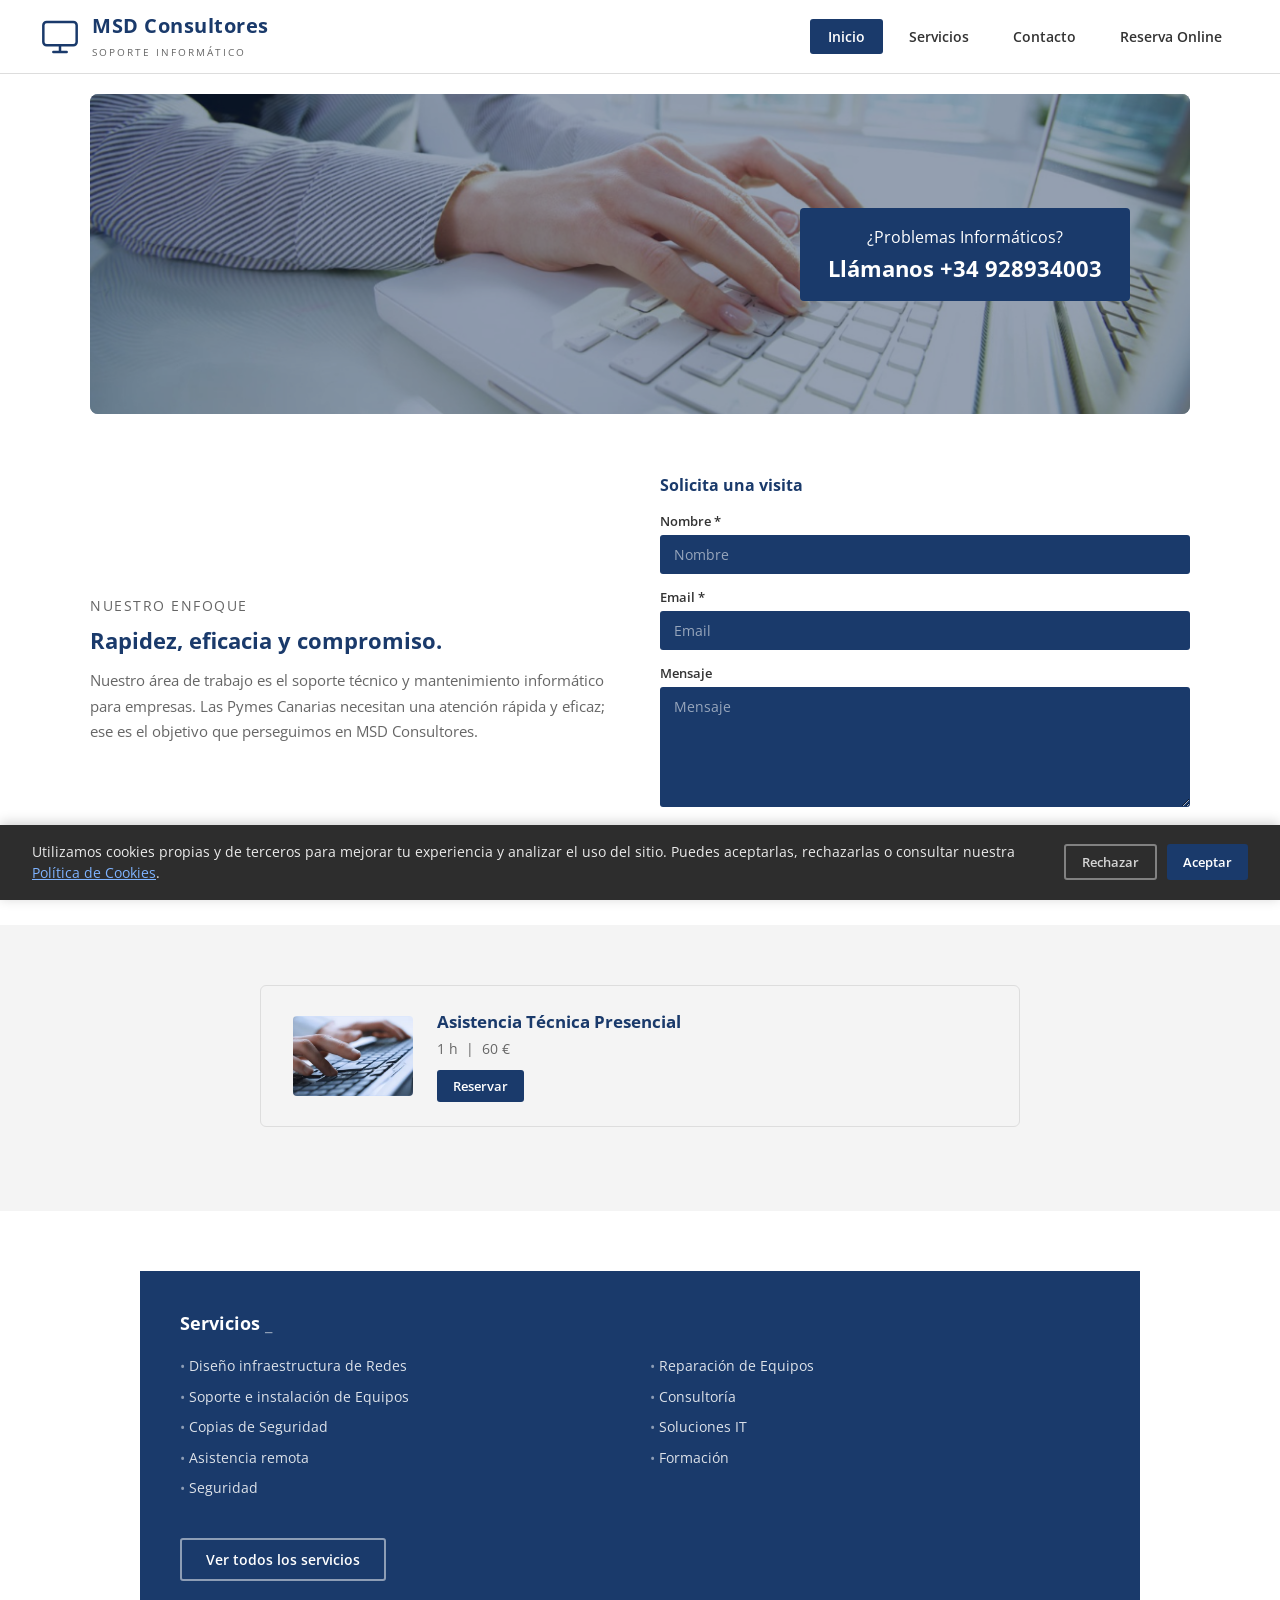
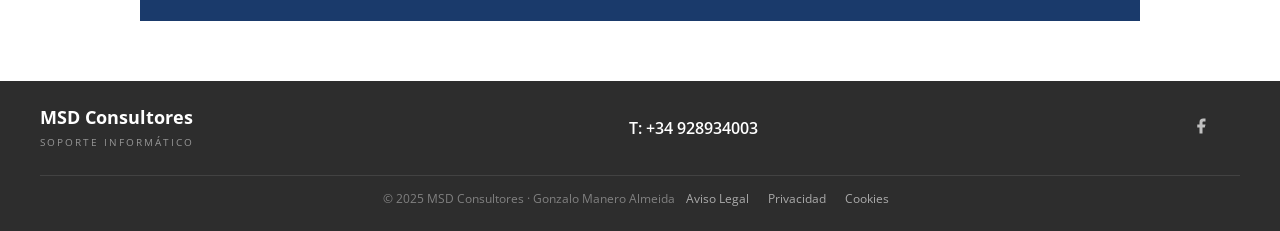
<file: index.html>
<!DOCTYPE html>
<html lang="es">
<head>
  <meta charset="UTF-8" />
  <meta name="viewport" content="width=device-width, initial-scale=1.0" />
  <title>MSD Consultores | Mantenimiento Informático | Las Palmas</title>
  <meta name="description" content="Soporte técnico y mantenimiento informático para empresas en Las Palmas de Gran Canaria. Rapidez, eficacia y compromiso. Llámanos +34 928934003." />
  <meta name="keywords" content="mantenimiento informático Las Palmas, soporte técnico empresas, informática Gran Canaria, MSD Consultores" />
  <meta name="robots" content="index, follow" />
  <link rel="canonical" href="https://www.msdconsultores.com/" />
  <!-- Open Graph -->
  <meta property="og:title" content="MSD Consultores | Mantenimiento Informático | Las Palmas" />
  <meta property="og:description" content="Soporte técnico y mantenimiento informático para empresas en Las Palmas de Gran Canaria." />
  <meta property="og:url" content="https://www.msdconsultores.com/" />
  <meta property="og:type" content="website" />
  <!-- Fonts -->
  <link rel="preconnect" href="https://fonts.googleapis.com" />
  <link rel="preconnect" href="https://fonts.gstatic.com" crossorigin />
  <link href="https://fonts.googleapis.com/css2?family=Open+Sans:wght@400;600;700&display=swap" rel="stylesheet" />
  <link rel="stylesheet" href="css/style.css" />
  <!-- Schema.org -->
  <script type="application/ld+json">
  {
    "@context": "https://schema.org",
    "@type": "LocalBusiness",
    "name": "MSD Consultores",
    "description": "Soporte técnico y mantenimiento informático para empresas en Las Palmas de Gran Canaria.",
    "url": "https://www.msdconsultores.com",
    "telephone": "+34928934003",
    "email": "sat@msdconsultores.com",
    "address": {
      "@type": "PostalAddress",
      "streetAddress": "Virgen del Pilar 37, Local 17",
      "addressLocality": "Las Palmas de Gran Canaria",
      "postalCode": "35012",
      "addressCountry": "ES"
    },
    "geo": {
      "@type": "GeoCoordinates",
      "latitude": "28.1235",
      "longitude": "-15.4366"
    },
    "openingHours": "Mo-Fr 09:00-18:00",
    "sameAs": [
      "https://www.facebook.com/msdconsultores",
      "https://twitter.com/msdconsultores"
    ]
  }
  </script>
</head>
<body>

  <!-- NAVBAR -->
  <nav class="navbar" role="navigation" aria-label="Navegación principal">
    <a href="index.html" class="navbar-brand" aria-label="MSD Consultores inicio">
      <svg xmlns="http://www.w3.org/2000/svg" viewBox="0 0 24 24" fill="none" stroke="currentColor" stroke-width="1.5" stroke-linecap="round" stroke-linejoin="round" aria-hidden="true">
        <rect x="2" y="3" width="20" height="14" rx="2"/><path d="M8 21h8M12 17v4"/>
      </svg>
      <div class="brand-text">
        <h1>MSD Consultores</h1>
        <span>Soporte Informático</span>
      </div>
    </a>
    <button class="hamburger" aria-label="Abrir menú" aria-expanded="false">
      <span></span><span></span><span></span>
    </button>
    <div class="nav-links">
      <a href="index.html" class="active">Inicio</a>
      <a href="servicios.html">Servicios</a>
      <a href="contacto.html">Contacto</a>
      <a href="reserva.html">Reserva Online</a>
    </div>
  </nav>

  <!-- HERO -->
  <section class="hero" aria-label="Banner principal">
    <img src="images/Hero.png" alt="Soporte técnico informático" />
    <div class="hero-overlay">
      <div class="hero-badge">
        <p>¿Problemas Informáticos?</p>
        <a href="tel:+34928934003">Llámanos +34 928934003</a>
      </div>
    </div>
  </section>

  <!-- INTRO -->
  <section class="section" aria-labelledby="intro-title">
    <div class="intro-strip">
      <div>
        <p class="label">Nuestro enfoque</p>
        <h2 id="intro-title">Rapidez, eficacia y compromiso.</h2>
        <p>Nuestro área de trabajo es el soporte técnico y mantenimiento informático para empresas. Las Pymes Canarias necesitan una atención rápida y eficaz; ese es el objetivo que perseguimos en MSD Consultores.</p>
      </div>
      <!-- CONTACT FORM -->
      <div>
        <h3 style="font-size:1rem;color:var(--navy);font-weight:700;margin-bottom:16px;">Solicita una visita</h3>
        <form id="contact-form" action="https://formspree.io/f/REPLACE_WITH_YOUR_FORMSPREE_ID" method="POST">
          <div class="form-group">
            <label for="nombre">Nombre *</label>
            <input type="text" id="nombre" name="nombre" placeholder="Nombre" required />
          </div>
          <div class="form-group">
            <label for="email">Email *</label>
            <input type="email" id="email" name="email" placeholder="Email" required />
          </div>
          <div class="form-group">
            <label for="mensaje">Mensaje</label>
            <textarea id="mensaje" name="mensaje" placeholder="Mensaje" rows="4"></textarea>
          </div>
          <button type="submit" class="btn btn-primary">Enviar</button>
          <div id="form-success" class="form-success">¡Mensaje enviado! Nos pondremos en contacto contigo pronto.</div>
        </form>
      </div>
    </div>
  </section>

  <!-- ASISTENCIA TÉCNICA PRESENCIAL -->
  <section class="section section-gray" aria-label="Asistencia técnica presencial">
    <div class="booking-card">
      <img src="images/Asistencia presencial.png" alt="Asistencia técnica presencial" />
      <div class="booking-card-body">
        <h3>Asistencia Técnica Presencial</h3>
        <p class="meta">1 h &nbsp;|&nbsp; 60 €</p>
        <a href="reserva.html" class="btn btn-primary btn-sm">Reservar</a>
      </div>
    </div>
  </section>

  <!-- SERVICIOS -->
  <section class="section" aria-labelledby="servicios-title">
    <div class="services-list-section">
      <div class="services-list-box">
        <h3 id="servicios-title">Servicios</h3>
        <ul class="services-list">
          <li>Diseño infraestructura de Redes</li>
          <li>Reparación de Equipos</li>
          <li>Soporte e instalación de Equipos</li>
          <li>Consultoría</li>
          <li>Copias de Seguridad</li>
          <li>Soluciones IT</li>
          <li>Asistencia remota</li>
          <li>Formación</li>
          <li>Seguridad</li>
        </ul>
        <br />
        <a href="servicios.html" class="btn btn-outline" style="border-color:rgba(255,255,255,0.5);color:#fff;margin-top:16px;">Ver todos los servicios</a>
      </div>
    </div>
  </section>

  <!-- FOOTER -->
  <footer>
    <div class="footer-brand">
      <h2>MSD Consultores</h2>
      <span>Soporte Informático</span>
    </div>
    <div class="footer-phone">
      T: <a href="tel:+34928934003">+34 928934003</a>
    </div>
    <div class="footer-social" aria-label="Redes sociales">
      <a href="#" aria-label="Facebook">
        <svg xmlns="http://www.w3.org/2000/svg" width="18" height="18" viewBox="0 0 24 24" fill="currentColor"><path d="M18 2h-3a5 5 0 0 0-5 5v3H7v4h3v8h4v-8h3l1-4h-4V7a1 1 0 0 1 1-1h3z"/></svg>
      </a>
      <a href="#" aria-label="Twitter / X">
        <svg xmlns="http://www.w3.org/2000/svg" width="18" height="18" viewBox="0 0 24 24" fill="currentColor"><path d="M4 4l16 16M4 20L20 4"/><line x1="4" y1="4" x2="20" y2="20"/></svg>
      </a>
    </div>
    <div class="footer-legal">
      <span>© 2025 MSD Consultores · Gonzalo Manero Almeida</span>
      <a href="legal.html">Aviso Legal</a>
      <a href="legal.html#privacidad">Privacidad</a>
      <a href="legal.html#cookies">Cookies</a>
    </div>
  </footer>

  <!-- COOKIE BANNER -->
  <div id="cookie-banner" class="cookie-banner hidden">
    <p>Utilizamos cookies propias y de terceros para mejorar tu experiencia y analizar el uso del sitio. Puedes aceptarlas, rechazarlas o consultar nuestra <a href="legal.html#cookies">Política de Cookies</a>.</p>
    <div class="cookie-banner-actions">
      <button id="cookie-reject" class="btn btn-outline btn-sm" style="border-color:rgba(255,255,255,0.4);color:rgba(255,255,255,0.8);">Rechazar</button>
      <button id="cookie-accept" class="btn btn-primary btn-sm">Aceptar</button>
    </div>
  </div>
  <script src="js/main.js"></script>
</body>
</html>
</file>
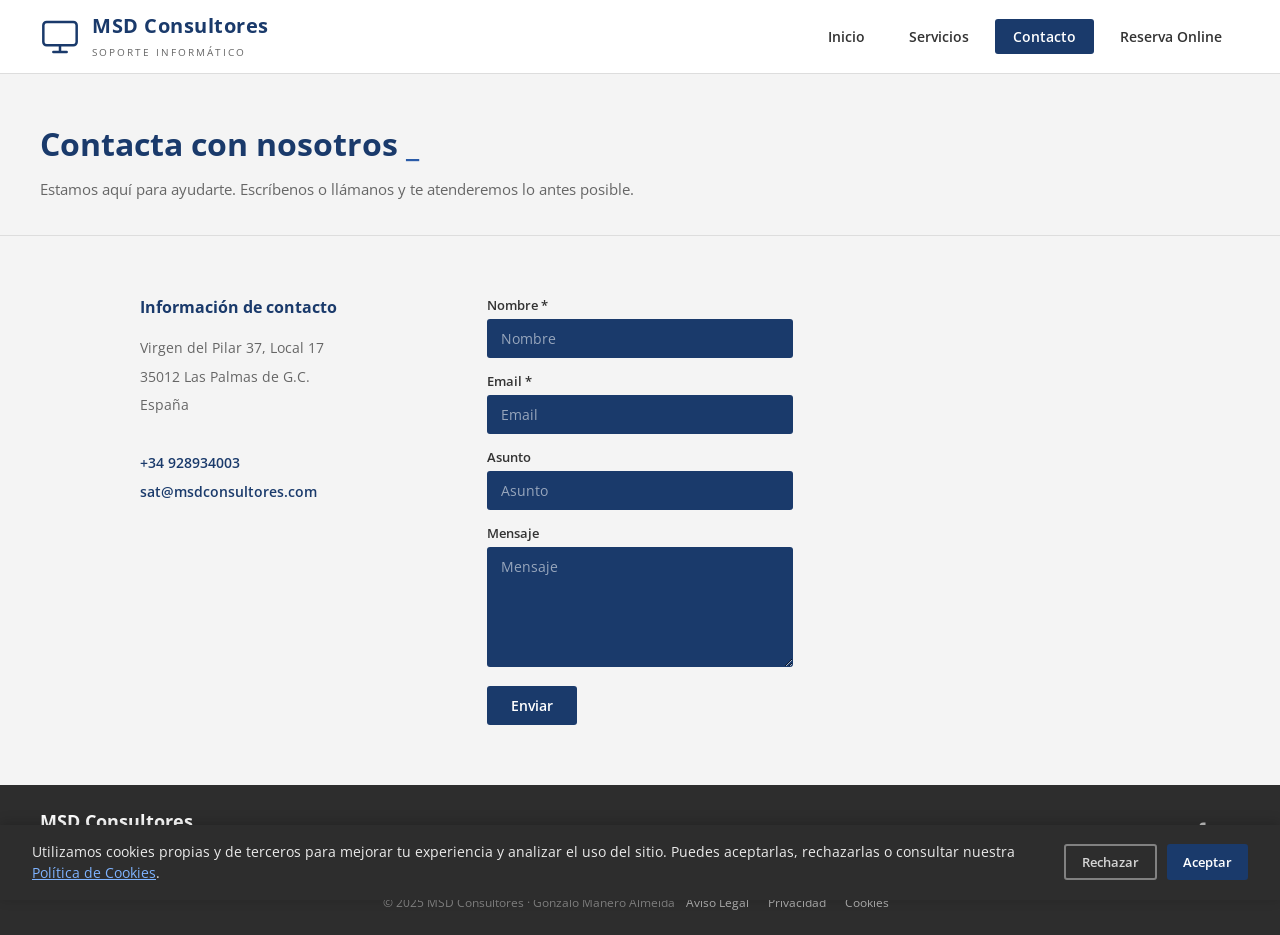
<file: contacto.html>
<!DOCTYPE html>
<html lang="es">
<head>
  <meta charset="UTF-8" />
  <meta name="viewport" content="width=device-width, initial-scale=1.0" />
  <title>Contacto | MSD Consultores — Las Palmas de Gran Canaria</title>
  <meta name="description" content="Contacta con MSD Consultores. Soporte técnico e informático para empresas en Las Palmas. Virgen del Pilar 37 Local 17, 35012 Las Palmas. Tel: +34 928934003." />
  <meta name="robots" content="index, follow" />
  <link rel="canonical" href="https://www.msdconsultores.com/contacto.html" />
  <link rel="preconnect" href="https://fonts.googleapis.com" />
  <link rel="preconnect" href="https://fonts.gstatic.com" crossorigin />
  <link href="https://fonts.googleapis.com/css2?family=Open+Sans:wght@400;600;700&display=swap" rel="stylesheet" />
  <link rel="stylesheet" href="css/style.css" />
</head>
<body>

  <!-- NAVBAR -->
  <nav class="navbar" role="navigation" aria-label="Navegación principal">
    <a href="index.html" class="navbar-brand" aria-label="MSD Consultores inicio">
      <svg xmlns="http://www.w3.org/2000/svg" viewBox="0 0 24 24" fill="none" stroke="currentColor" stroke-width="1.5" stroke-linecap="round" stroke-linejoin="round" aria-hidden="true">
        <rect x="2" y="3" width="20" height="14" rx="2"/><path d="M8 21h8M12 17v4"/>
      </svg>
      <div class="brand-text">
        <h1>MSD Consultores</h1>
        <span>Soporte Informático</span>
      </div>
    </a>
    <button class="hamburger" aria-label="Abrir menú">
      <span></span><span></span><span></span>
    </button>
    <div class="nav-links">
      <a href="index.html">Inicio</a>
      <a href="servicios.html">Servicios</a>
      <a href="contacto.html" class="active">Contacto</a>
      <a href="reserva.html">Reserva Online</a>
    </div>
  </nav>

  <!-- PAGE HEADER -->
  <header class="page-header">
    <h1>Contacta con nosotros</h1>
    <p>Estamos aquí para ayudarte. Escríbenos o llámanos y te atenderemos lo antes posible.</p>
  </header>

  <!-- CONTACT SECTION -->
  <section class="section section-gray" aria-label="Información de contacto y formulario">
    <div class="contact-grid">

      <!-- INFO -->
      <div class="contact-info">
        <h3>Información de contacto</h3>
        <p>
          Virgen del Pilar 37, Local 17<br />
          35012 Las Palmas de G.C.<br />
          España<br /><br />
          <a href="tel:+34928934003">+34 928934003</a><br />
          <a href="mailto:sat@msdconsultores.com">sat@msdconsultores.com</a>
        </p>
      </div>

      <!-- FORM -->
      <div>
        <form id="contact-form" action="https://formspree.io/f/REPLACE_WITH_YOUR_FORMSPREE_ID" method="POST">
          <div class="form-group">
            <label for="nombre">Nombre *</label>
            <input type="text" id="nombre" name="nombre" placeholder="Nombre" required />
          </div>
          <div class="form-group">
            <label for="email">Email *</label>
            <input type="email" id="email" name="email" placeholder="Email" required />
          </div>
          <div class="form-group">
            <label for="asunto">Asunto</label>
            <input type="text" id="asunto" name="asunto" placeholder="Asunto" />
          </div>
          <div class="form-group">
            <label for="mensaje">Mensaje</label>
            <textarea id="mensaje" name="mensaje" placeholder="Mensaje" rows="5"></textarea>
          </div>
          <button type="submit" class="btn btn-primary">Enviar</button>
          <div id="form-success" class="form-success">¡Mensaje enviado! Nos pondremos en contacto contigo pronto.</div>
        </form>
      </div>

      <!-- MAP -->
      <div>
        <iframe
          title="Ubicación MSD Consultores"
          src="https://www.google.com/maps/embed?pb=!1m18!1m12!1m3!1d1760.7!2d-15.4366!3d28.1235!2m3!1f0!2f0!3f0!3m2!1i1024!2i768!4f13.1!3m3!1m2!1s0x0%3A0x0!2zMjjCsDA3JzI0LjYiTiAxNcKwMjYnMTEuOCJX!5e0!3m2!1ses!2ses!4v1234567890"
          width="100%"
          height="200"
          style="border:0;border-radius:4px;"
          allowfullscreen=""
          loading="lazy"
          referrerpolicy="no-referrer-when-downgrade">
        </iframe>
      </div>

    </div>
  </section>

  <!-- FOOTER -->
  <footer>
    <div class="footer-brand">
      <h2>MSD Consultores</h2>
      <span>Soporte Informático</span>
    </div>
    <div class="footer-phone">
      T: <a href="tel:+34928934003">+34 928934003</a>
    </div>
    <div class="footer-social" aria-label="Redes sociales">
      <a href="#" aria-label="Facebook">
        <svg xmlns="http://www.w3.org/2000/svg" width="18" height="18" viewBox="0 0 24 24" fill="currentColor"><path d="M18 2h-3a5 5 0 0 0-5 5v3H7v4h3v8h4v-8h3l1-4h-4V7a1 1 0 0 1 1-1h3z"/></svg>
      </a>
      <a href="#" aria-label="Twitter / X">
        <svg xmlns="http://www.w3.org/2000/svg" width="18" height="18" viewBox="0 0 24 24" fill="currentColor"><path d="M4 4l16 16M4 20L20 4"/></svg>
      </a>
    </div>
    <div class="footer-legal">
      <span>© 2025 MSD Consultores · Gonzalo Manero Almeida</span>
      <a href="legal.html">Aviso Legal</a>
      <a href="legal.html#privacidad">Privacidad</a>
      <a href="legal.html#cookies">Cookies</a>
    </div>
  </footer>

  <!-- COOKIE BANNER -->
  <div id="cookie-banner" class="cookie-banner hidden">
    <p>Utilizamos cookies propias y de terceros para mejorar tu experiencia y analizar el uso del sitio. Puedes aceptarlas, rechazarlas o consultar nuestra <a href="legal.html#cookies">Política de Cookies</a>.</p>
    <div class="cookie-banner-actions">
      <button id="cookie-reject" class="btn btn-outline btn-sm" style="border-color:rgba(255,255,255,0.4);color:rgba(255,255,255,0.8);">Rechazar</button>
      <button id="cookie-accept" class="btn btn-primary btn-sm">Aceptar</button>
    </div>
  </div>
  <script src="js/main.js"></script>
</body>
</html>
</file>
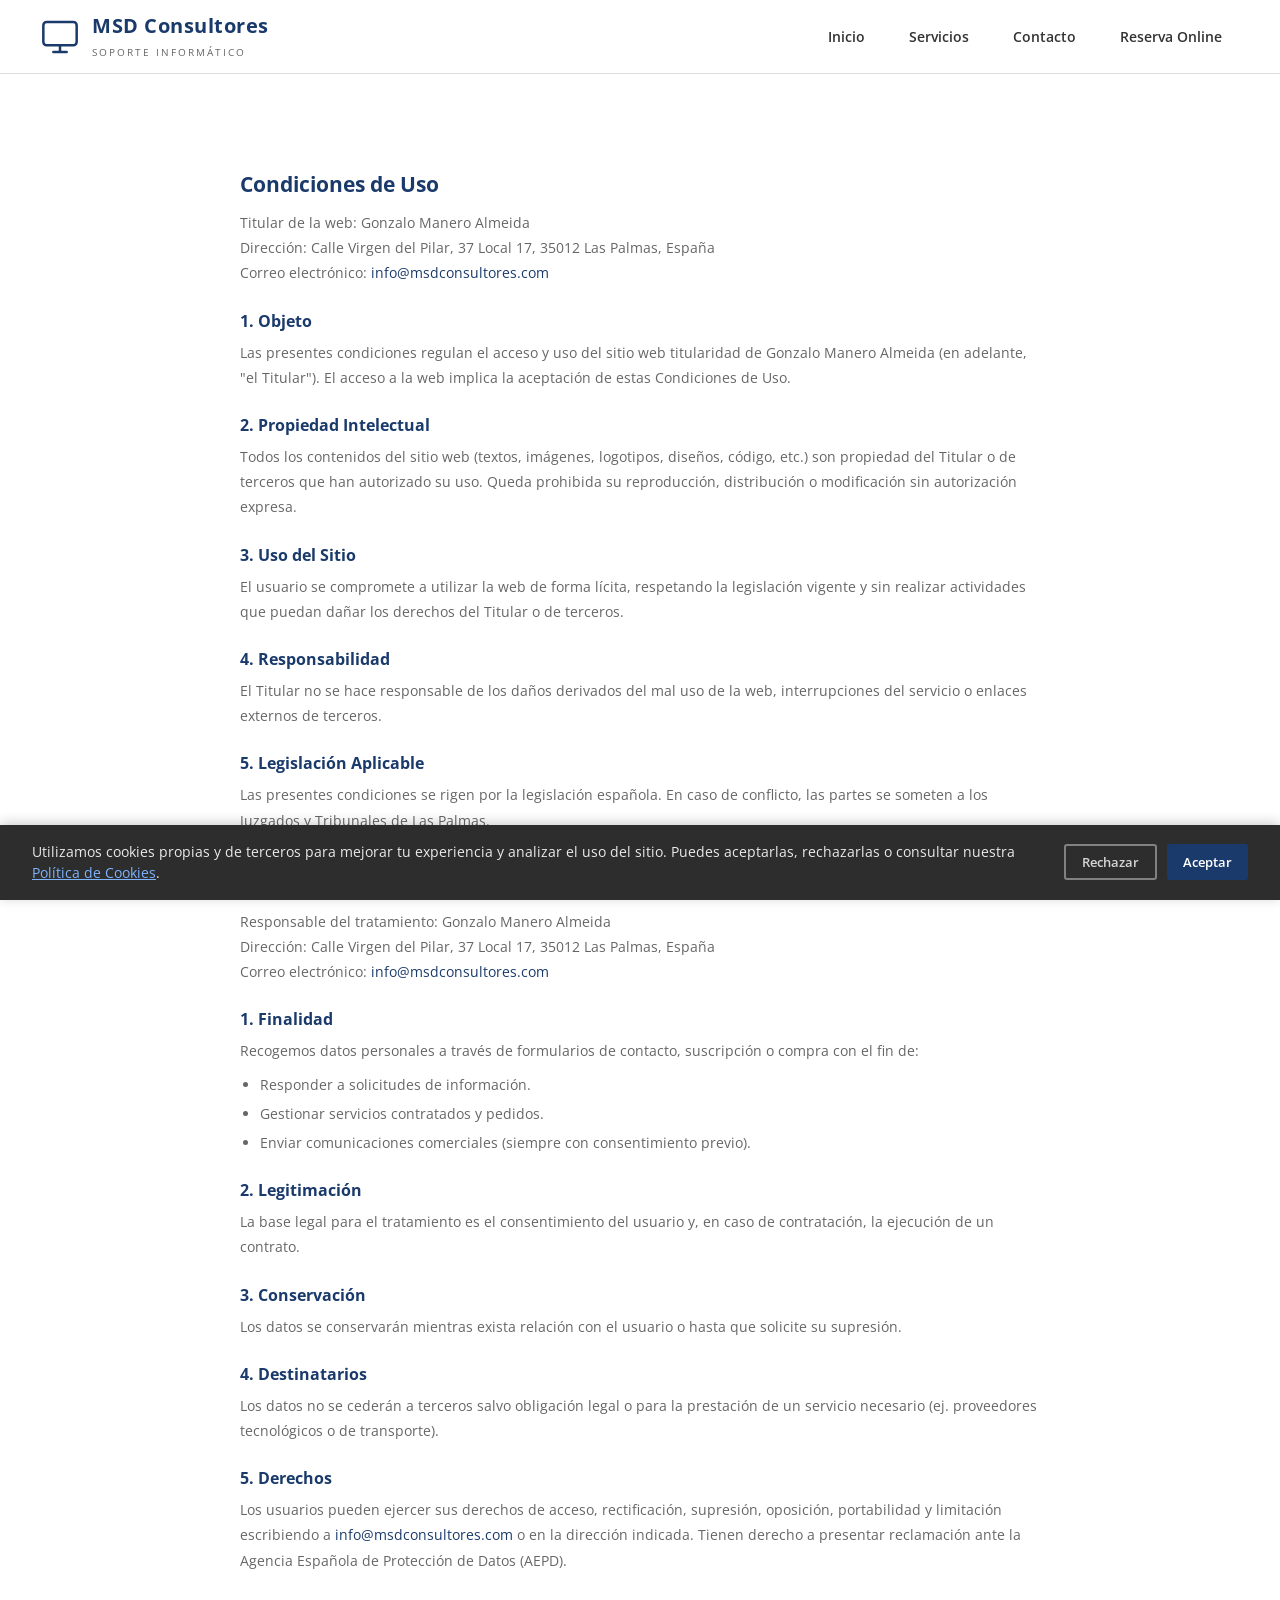
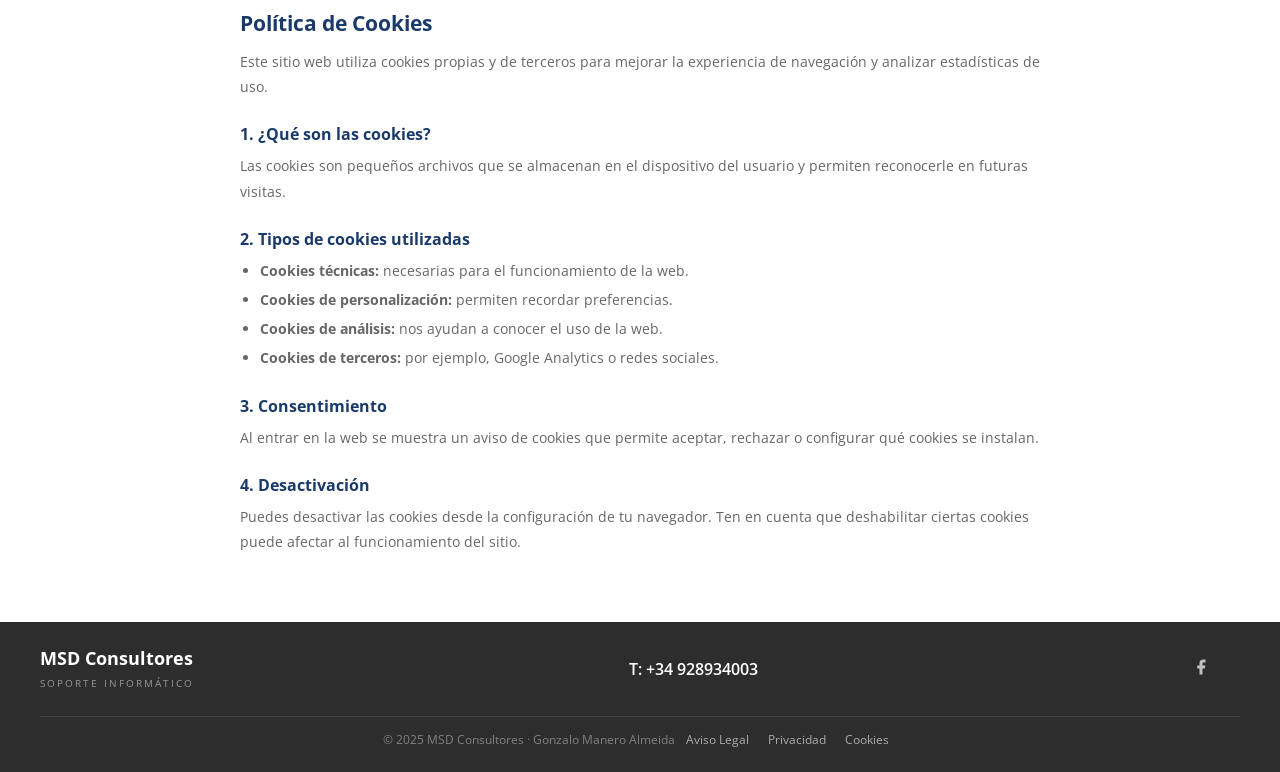
<file: legal.html>
<!DOCTYPE html>
<html lang="es">
<head>
  <meta charset="UTF-8" />
  <meta name="viewport" content="width=device-width, initial-scale=1.0" />
  <title>Aviso Legal, Privacidad y Cookies | MSD Consultores</title>
  <meta name="description" content="Condiciones de uso, política de privacidad y política de cookies de MSD Consultores." />
  <meta name="robots" content="noindex, follow" />
  <link rel="preconnect" href="https://fonts.googleapis.com" />
  <link rel="preconnect" href="https://fonts.gstatic.com" crossorigin />
  <link href="https://fonts.googleapis.com/css2?family=Open+Sans:wght@400;600;700&display=swap" rel="stylesheet" />
  <link rel="stylesheet" href="css/style.css" />
</head>
<body>

  <!-- NAVBAR -->
  <nav class="navbar" role="navigation" aria-label="Navegación principal">
    <a href="index.html" class="navbar-brand" aria-label="MSD Consultores inicio">
      <svg xmlns="http://www.w3.org/2000/svg" viewBox="0 0 24 24" fill="none" stroke="currentColor" stroke-width="1.5" stroke-linecap="round" stroke-linejoin="round" aria-hidden="true">
        <rect x="2" y="3" width="20" height="14" rx="2"/><path d="M8 21h8M12 17v4"/>
      </svg>
      <div class="brand-text">
        <h1>MSD Consultores</h1>
        <span>Soporte Informático</span>
      </div>
    </a>
    <button class="hamburger" aria-label="Abrir menú">
      <span></span><span></span><span></span>
    </button>
    <div class="nav-links">
      <a href="index.html">Inicio</a>
      <a href="servicios.html">Servicios</a>
      <a href="contacto.html">Contacto</a>
      <a href="reserva.html">Reserva Online</a>
    </div>
  </nav>

  <!-- CONTENT -->
  <section class="section">
    <div class="legal-content">

      <h2>Condiciones de Uso</h2>
      <p>Titular de la web: Gonzalo Manero Almeida<br />
      Dirección: Calle Virgen del Pilar, 37 Local 17, 35012 Las Palmas, España<br />
      Correo electrónico: <a href="mailto:info@msdconsultores.com" style="color:var(--navy);">info@msdconsultores.com</a></p>

      <h3>1. Objeto</h3>
      <p>Las presentes condiciones regulan el acceso y uso del sitio web titularidad de Gonzalo Manero Almeida (en adelante, "el Titular"). El acceso a la web implica la aceptación de estas Condiciones de Uso.</p>

      <h3>2. Propiedad Intelectual</h3>
      <p>Todos los contenidos del sitio web (textos, imágenes, logotipos, diseños, código, etc.) son propiedad del Titular o de terceros que han autorizado su uso. Queda prohibida su reproducción, distribución o modificación sin autorización expresa.</p>

      <h3>3. Uso del Sitio</h3>
      <p>El usuario se compromete a utilizar la web de forma lícita, respetando la legislación vigente y sin realizar actividades que puedan dañar los derechos del Titular o de terceros.</p>

      <h3>4. Responsabilidad</h3>
      <p>El Titular no se hace responsable de los daños derivados del mal uso de la web, interrupciones del servicio o enlaces externos de terceros.</p>

      <h3>5. Legislación Aplicable</h3>
      <p>Las presentes condiciones se rigen por la legislación española. En caso de conflicto, las partes se someten a los Juzgados y Tribunales de Las Palmas.</p>

      <!-- PRIVACIDAD -->
      <h2 id="privacidad">Política de Privacidad</h2>
      <p>Responsable del tratamiento: Gonzalo Manero Almeida<br />
      Dirección: Calle Virgen del Pilar, 37 Local 17, 35012 Las Palmas, España<br />
      Correo electrónico: <a href="mailto:info@msdconsultores.com" style="color:var(--navy);">info@msdconsultores.com</a></p>

      <h3>1. Finalidad</h3>
      <p>Recogemos datos personales a través de formularios de contacto, suscripción o compra con el fin de:</p>
      <ul>
        <li>Responder a solicitudes de información.</li>
        <li>Gestionar servicios contratados y pedidos.</li>
        <li>Enviar comunicaciones comerciales (siempre con consentimiento previo).</li>
      </ul>

      <h3>2. Legitimación</h3>
      <p>La base legal para el tratamiento es el consentimiento del usuario y, en caso de contratación, la ejecución de un contrato.</p>

      <h3>3. Conservación</h3>
      <p>Los datos se conservarán mientras exista relación con el usuario o hasta que solicite su supresión.</p>

      <h3>4. Destinatarios</h3>
      <p>Los datos no se cederán a terceros salvo obligación legal o para la prestación de un servicio necesario (ej. proveedores tecnológicos o de transporte).</p>

      <h3>5. Derechos</h3>
      <p>Los usuarios pueden ejercer sus derechos de acceso, rectificación, supresión, oposición, portabilidad y limitación escribiendo a <a href="mailto:info@msdconsultores.com" style="color:var(--navy);">info@msdconsultores.com</a> o en la dirección indicada. Tienen derecho a presentar reclamación ante la Agencia Española de Protección de Datos (AEPD).</p>

      <!-- COOKIES -->
      <h2 id="cookies">Política de Cookies</h2>
      <p>Este sitio web utiliza cookies propias y de terceros para mejorar la experiencia de navegación y analizar estadísticas de uso.</p>

      <h3>1. ¿Qué son las cookies?</h3>
      <p>Las cookies son pequeños archivos que se almacenan en el dispositivo del usuario y permiten reconocerle en futuras visitas.</p>

      <h3>2. Tipos de cookies utilizadas</h3>
      <ul>
        <li><strong>Cookies técnicas:</strong> necesarias para el funcionamiento de la web.</li>
        <li><strong>Cookies de personalización:</strong> permiten recordar preferencias.</li>
        <li><strong>Cookies de análisis:</strong> nos ayudan a conocer el uso de la web.</li>
        <li><strong>Cookies de terceros:</strong> por ejemplo, Google Analytics o redes sociales.</li>
      </ul>

      <h3>3. Consentimiento</h3>
      <p>Al entrar en la web se muestra un aviso de cookies que permite aceptar, rechazar o configurar qué cookies se instalan.</p>

      <h3>4. Desactivación</h3>
      <p>Puedes desactivar las cookies desde la configuración de tu navegador. Ten en cuenta que deshabilitar ciertas cookies puede afectar al funcionamiento del sitio.</p>

    </div>
  </section>

  <!-- FOOTER -->
  <footer>
    <div class="footer-brand">
      <h2>MSD Consultores</h2>
      <span>Soporte Informático</span>
    </div>
    <div class="footer-phone">
      T: <a href="tel:+34928934003">+34 928934003</a>
    </div>
    <div class="footer-social" aria-label="Redes sociales">
      <a href="#" aria-label="Facebook">
        <svg xmlns="http://www.w3.org/2000/svg" width="18" height="18" viewBox="0 0 24 24" fill="currentColor"><path d="M18 2h-3a5 5 0 0 0-5 5v3H7v4h3v8h4v-8h3l1-4h-4V7a1 1 0 0 1 1-1h3z"/></svg>
      </a>
      <a href="#" aria-label="Twitter / X">
        <svg xmlns="http://www.w3.org/2000/svg" width="18" height="18" viewBox="0 0 24 24" fill="currentColor"><path d="M4 4l16 16M4 20L20 4"/></svg>
      </a>
    </div>
    <div class="footer-legal">
      <span>© 2025 MSD Consultores · Gonzalo Manero Almeida</span>
      <a href="legal.html">Aviso Legal</a>
      <a href="legal.html#privacidad">Privacidad</a>
      <a href="legal.html#cookies">Cookies</a>
    </div>
  </footer>

  <!-- COOKIE BANNER -->
  <div id="cookie-banner" class="cookie-banner hidden">
    <p>Utilizamos cookies propias y de terceros para mejorar tu experiencia y analizar el uso del sitio. Puedes aceptarlas, rechazarlas o consultar nuestra <a href="legal.html#cookies">Política de Cookies</a>.</p>
    <div class="cookie-banner-actions">
      <button id="cookie-reject" class="btn btn-outline btn-sm" style="border-color:rgba(255,255,255,0.4);color:rgba(255,255,255,0.8);">Rechazar</button>
      <button id="cookie-accept" class="btn btn-primary btn-sm">Aceptar</button>
    </div>
  </div>
  <script src="js/main.js"></script>
</body>
</html>
</file>
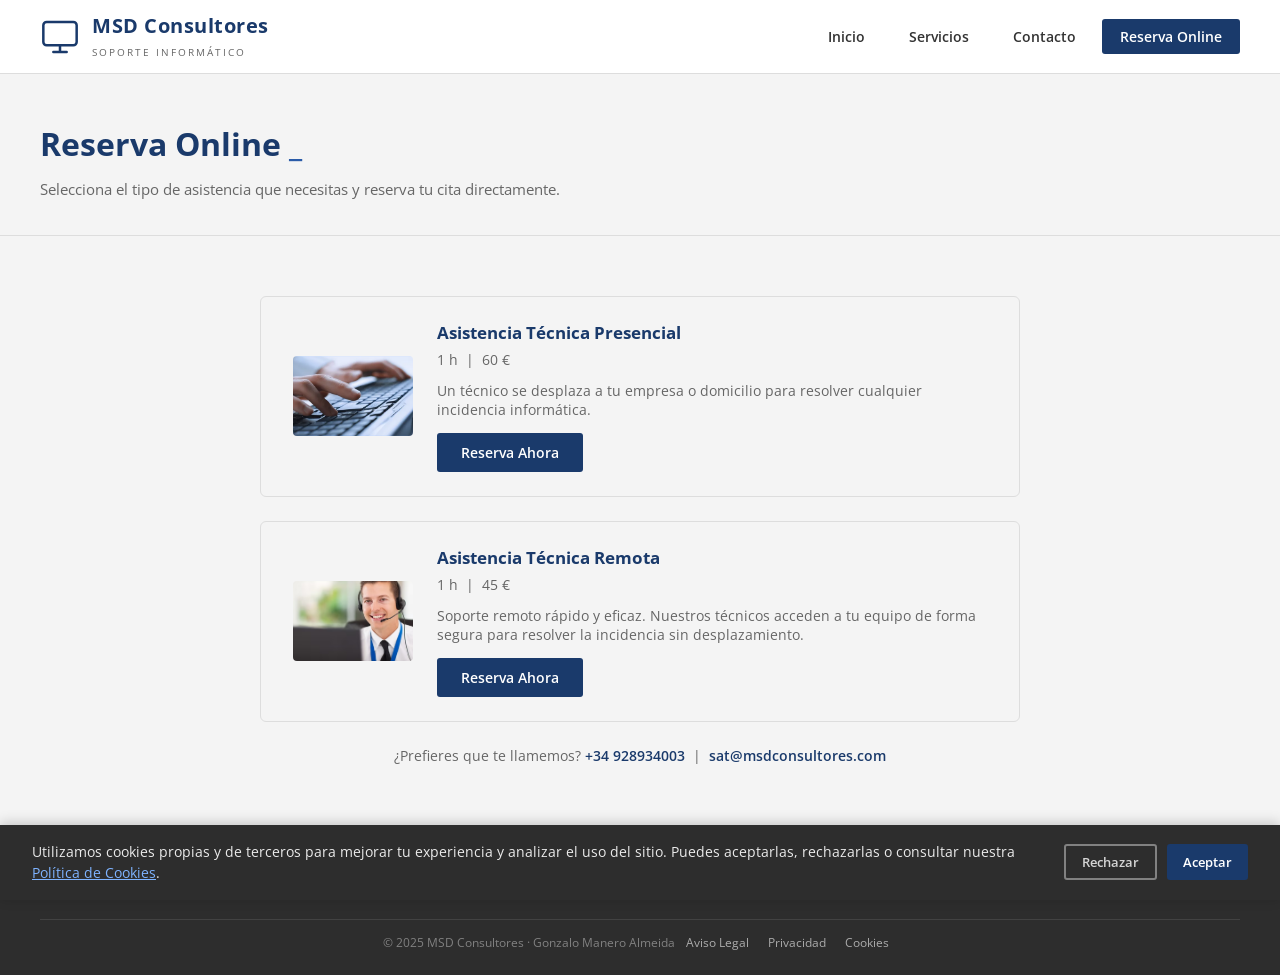
<file: reserva.html>
<!DOCTYPE html>
<html lang="es">
<head>
  <meta charset="UTF-8" />
  <meta name="viewport" content="width=device-width, initial-scale=1.0" />
  <title>Reserva Online | MSD Consultores — Soporte Informático Las Palmas</title>
  <meta name="description" content="Reserva tu visita de asistencia técnica presencial o remota con MSD Consultores. Presencial 60€/h, Remota 45€/h." />
  <meta name="robots" content="index, follow" />
  <link rel="canonical" href="https://www.msdconsultores.com/reserva.html" />
  <link rel="preconnect" href="https://fonts.googleapis.com" />
  <link rel="preconnect" href="https://fonts.gstatic.com" crossorigin />
  <link href="https://fonts.googleapis.com/css2?family=Open+Sans:wght@400;600;700&display=swap" rel="stylesheet" />
  <link rel="stylesheet" href="css/style.css" />
</head>
<body>

  <!-- NAVBAR -->
  <nav class="navbar" role="navigation" aria-label="Navegación principal">
    <a href="index.html" class="navbar-brand" aria-label="MSD Consultores inicio">
      <svg xmlns="http://www.w3.org/2000/svg" viewBox="0 0 24 24" fill="none" stroke="currentColor" stroke-width="1.5" stroke-linecap="round" stroke-linejoin="round" aria-hidden="true">
        <rect x="2" y="3" width="20" height="14" rx="2"/><path d="M8 21h8M12 17v4"/>
      </svg>
      <div class="brand-text">
        <h1>MSD Consultores</h1>
        <span>Soporte Informático</span>
      </div>
    </a>
    <button class="hamburger" aria-label="Abrir menú">
      <span></span><span></span><span></span>
    </button>
    <div class="nav-links">
      <a href="index.html">Inicio</a>
      <a href="servicios.html">Servicios</a>
      <a href="contacto.html">Contacto</a>
      <a href="reserva.html" class="active">Reserva Online</a>
    </div>
  </nav>

  <!-- PAGE HEADER -->
  <header class="page-header">
    <h1>Reserva Online</h1>
    <p>Selecciona el tipo de asistencia que necesitas y reserva tu cita directamente.</p>
  </header>

  <!-- BOOKING LIST -->
  <section class="section section-gray" aria-label="Servicios disponibles para reserva">

    <div class="booking-card">
      <img src="images/Asistencia presencial.png" alt="Asistencia Técnica Presencial" />
      <div class="booking-card-body">
        <h3>Asistencia Técnica Presencial</h3>
        <p class="meta">1 h &nbsp;|&nbsp; 60 €</p>
        <p style="font-size:0.85rem;color:var(--text-light);margin-bottom:14px;">Un técnico se desplaza a tu empresa o domicilio para resolver cualquier incidencia informática.</p>
        <!-- Reemplaza el href con tu enlace de Calendly: https://calendly.com/TU_USUARIO/presencial -->
        <a href="https://calendly.com/REEMPLAZA_CON_TU_CALENDLY" target="_blank" rel="noopener" class="btn btn-primary">Reserva Ahora</a>
      </div>
    </div>

    <div class="booking-card">
      <img src="images/Asistencia remota.png" alt="Asistencia Técnica Remota" />
      <div class="booking-card-body">
        <h3>Asistencia Técnica Remota</h3>
        <p class="meta">1 h &nbsp;|&nbsp; 45 €</p>
        <p style="font-size:0.85rem;color:var(--text-light);margin-bottom:14px;">Soporte remoto rápido y eficaz. Nuestros técnicos acceden a tu equipo de forma segura para resolver la incidencia sin desplazamiento.</p>
        <!-- Reemplaza el href con tu enlace de Calendly: https://calendly.com/TU_USUARIO/remota -->
        <a href="https://calendly.com/REEMPLAZA_CON_TU_CALENDLY" target="_blank" rel="noopener" class="btn btn-primary">Reserva Ahora</a>
      </div>
    </div>

    <p style="text-align:center;margin-top:24px;font-size:0.85rem;color:var(--text-light);">
      ¿Prefieres que te llamemos? <a href="tel:+34928934003" style="color:var(--navy);font-weight:600;">+34 928934003</a> &nbsp;|&nbsp; <a href="mailto:sat@msdconsultores.com" style="color:var(--navy);font-weight:600;">sat@msdconsultores.com</a>
    </p>

  </section>

  <!-- FOOTER -->
  <footer>
    <div class="footer-brand">
      <h2>MSD Consultores</h2>
      <span>Soporte Informático</span>
    </div>
    <div class="footer-phone">
      T: <a href="tel:+34928934003">+34 928934003</a>
    </div>
    <div class="footer-social" aria-label="Redes sociales">
      <a href="#" aria-label="Facebook">
        <svg xmlns="http://www.w3.org/2000/svg" width="18" height="18" viewBox="0 0 24 24" fill="currentColor"><path d="M18 2h-3a5 5 0 0 0-5 5v3H7v4h3v8h4v-8h3l1-4h-4V7a1 1 0 0 1 1-1h3z"/></svg>
      </a>
      <a href="#" aria-label="Twitter / X">
        <svg xmlns="http://www.w3.org/2000/svg" width="18" height="18" viewBox="0 0 24 24" fill="currentColor"><path d="M4 4l16 16M4 20L20 4"/></svg>
      </a>
    </div>
    <div class="footer-legal">
      <span>© 2025 MSD Consultores · Gonzalo Manero Almeida</span>
      <a href="legal.html">Aviso Legal</a>
      <a href="legal.html#privacidad">Privacidad</a>
      <a href="legal.html#cookies">Cookies</a>
    </div>
  </footer>

  <!-- COOKIE BANNER -->
  <div id="cookie-banner" class="cookie-banner hidden">
    <p>Utilizamos cookies propias y de terceros para mejorar tu experiencia y analizar el uso del sitio. Puedes aceptarlas, rechazarlas o consultar nuestra <a href="legal.html#cookies">Política de Cookies</a>.</p>
    <div class="cookie-banner-actions">
      <button id="cookie-reject" class="btn btn-outline btn-sm" style="border-color:rgba(255,255,255,0.4);color:rgba(255,255,255,0.8);">Rechazar</button>
      <button id="cookie-accept" class="btn btn-primary btn-sm">Aceptar</button>
    </div>
  </div>
  <script src="js/main.js"></script>
</body>
</html>
</file>
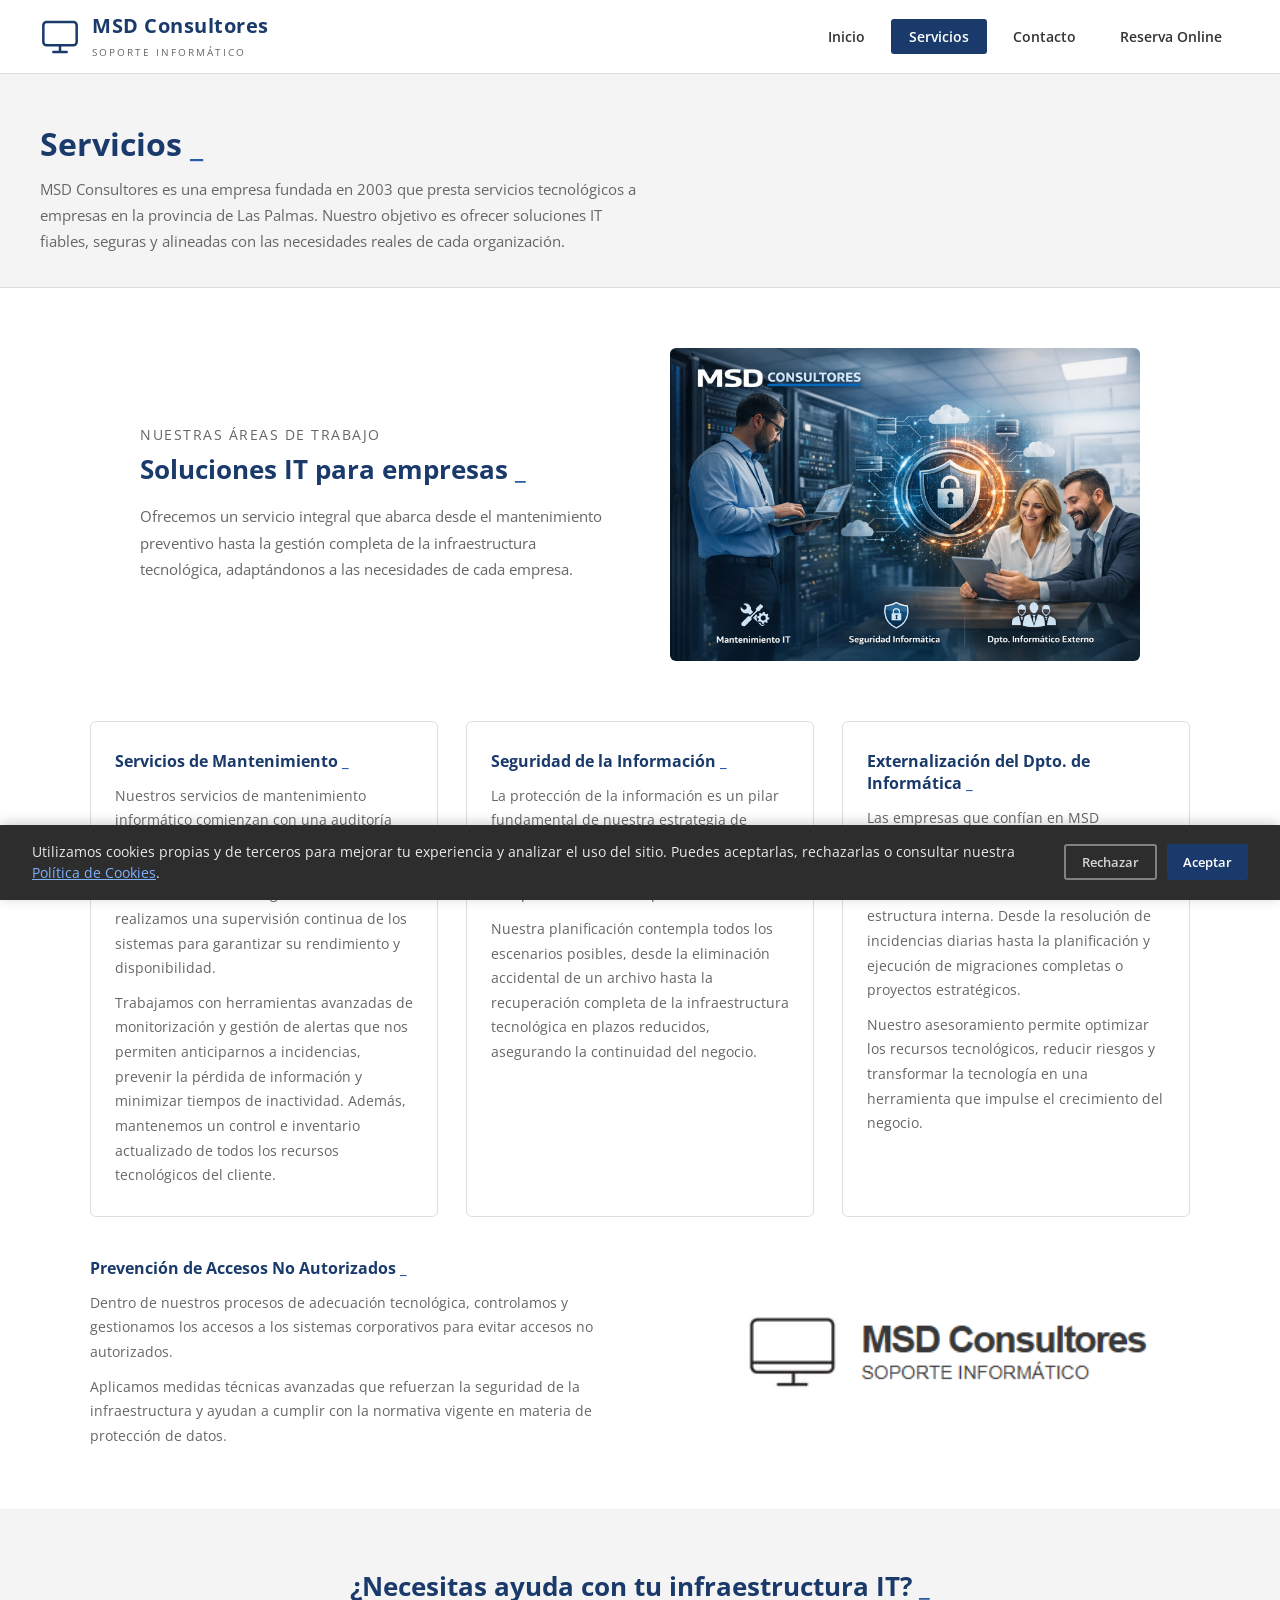
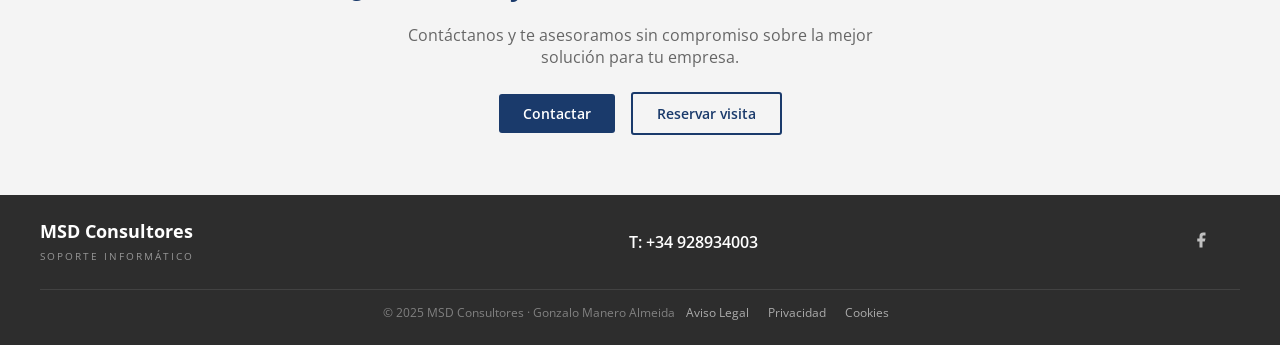
<file: servicios.html>
<!DOCTYPE html>
<html lang="es">
<head>
  <meta charset="UTF-8" />
  <meta name="viewport" content="width=device-width, initial-scale=1.0" />
  <title>Servicios | MSD Consultores — Mantenimiento Informático Las Palmas</title>
  <meta name="description" content="Servicios de mantenimiento informático, seguridad de la información, externalización del departamento IT y prevención de accesos no autorizados en Las Palmas." />
  <meta name="robots" content="index, follow" />
  <link rel="canonical" href="https://www.msdconsultores.com/servicios.html" />
  <link rel="preconnect" href="https://fonts.googleapis.com" />
  <link rel="preconnect" href="https://fonts.gstatic.com" crossorigin />
  <link href="https://fonts.googleapis.com/css2?family=Open+Sans:wght@400;600;700&display=swap" rel="stylesheet" />
  <link rel="stylesheet" href="css/style.css" />
</head>
<body>

  <!-- NAVBAR -->
  <nav class="navbar" role="navigation" aria-label="Navegación principal">
    <a href="index.html" class="navbar-brand" aria-label="MSD Consultores inicio">
      <svg xmlns="http://www.w3.org/2000/svg" viewBox="0 0 24 24" fill="none" stroke="currentColor" stroke-width="1.5" stroke-linecap="round" stroke-linejoin="round" aria-hidden="true">
        <rect x="2" y="3" width="20" height="14" rx="2"/><path d="M8 21h8M12 17v4"/>
      </svg>
      <div class="brand-text">
        <h1>MSD Consultores</h1>
        <span>Soporte Informático</span>
      </div>
    </a>
    <button class="hamburger" aria-label="Abrir menú">
      <span></span><span></span><span></span>
    </button>
    <div class="nav-links">
      <a href="index.html">Inicio</a>
      <a href="servicios.html" class="active">Servicios</a>
      <a href="contacto.html">Contacto</a>
      <a href="reserva.html">Reserva Online</a>
    </div>
  </nav>

  <!-- PAGE HEADER -->
  <header class="page-header">
    <h1>Servicios</h1>
    <p>MSD Consultores es una empresa fundada en 2003 que presta servicios tecnológicos a empresas en la provincia de Las Palmas. Nuestro objetivo es ofrecer soluciones IT fiables, seguras y alineadas con las necesidades reales de cada organización.</p>
  </header>

  <!-- SERVICIOS INTRO IMAGE -->
  <section class="section" aria-label="Introducción servicios">
    <div class="services-intro">
      <div>
        <p style="font-size:0.85rem;text-transform:uppercase;letter-spacing:1.5px;color:var(--text-light);margin-bottom:8px;">Nuestras áreas de trabajo</p>
        <h2 class="section-title" style="margin-bottom:16px;">Soluciones IT para empresas</h2>
        <p style="color:var(--text-light);line-height:1.75;font-size:0.95rem;">Ofrecemos un servicio integral que abarca desde el mantenimiento preventivo hasta la gestión completa de la infraestructura tecnológica, adaptándonos a las necesidades de cada empresa.</p>
      </div>
      <div>
        <img src="images/soporte tecnico.png" alt="Técnico de soporte informático MSD Consultores" style="border-radius:6px;" />
      </div>
    </div>

    <!-- SERVICES CARDS -->
    <div class="services-grid">

      <article class="service-card">
        <h3>Servicios de Mantenimiento</h3>
        <p>Nuestros servicios de mantenimiento informático comienzan con una auditoría técnica integral, seguida de un proceso de optimización y adecuación de la infraestructura tecnológica. Posteriormente, realizamos una supervisión continua de los sistemas para garantizar su rendimiento y disponibilidad.</p>
        <p style="margin-top:10px;">Trabajamos con herramientas avanzadas de monitorización y gestión de alertas que nos permiten anticiparnos a incidencias, prevenir la pérdida de información y minimizar tiempos de inactividad. Además, mantenemos un control e inventario actualizado de todos los recursos tecnológicos del cliente.</p>
      </article>

      <article class="service-card">
        <h3>Seguridad de la Información</h3>
        <p>La protección de la información es un pilar fundamental de nuestra estrategia de mantenimiento. Implementamos políticas y soluciones orientadas a la prevención y recuperación ante cualquier incidente.</p>
        <p style="margin-top:10px;">Nuestra planificación contempla todos los escenarios posibles, desde la eliminación accidental de un archivo hasta la recuperación completa de la infraestructura tecnológica en plazos reducidos, asegurando la continuidad del negocio.</p>
      </article>

      <article class="service-card">
        <h3>Externalización del Dpto. de Informática</h3>
        <p>Las empresas que confían en MSD Consultores disponen de un departamento informático altamente cualificado sin necesidad de asumir los costes de una estructura interna. Desde la resolución de incidencias diarias hasta la planificación y ejecución de migraciones completas o proyectos estratégicos.</p>
        <p style="margin-top:10px;">Nuestro asesoramiento permite optimizar los recursos tecnológicos, reducir riesgos y transformar la tecnología en una herramienta que impulse el crecimiento del negocio.</p>
      </article>

    </div>

    <!-- PREVENCIÓN ACCESOS — sección ancha con imagen -->
    <div style="display:grid;grid-template-columns:1fr 1fr;gap:40px;align-items:center;margin-top:40px;max-width:1100px;margin-left:auto;margin-right:auto;">
      <article>
        <h3 style="font-size:1rem;color:var(--navy);font-weight:700;margin-bottom:12px;">Prevención de Accesos No Autorizados <span style="color:var(--accent);">_</span></h3>
        <p style="font-size:0.88rem;color:var(--text-light);line-height:1.75;">Dentro de nuestros procesos de adecuación tecnológica, controlamos y gestionamos los accesos a los sistemas corporativos para evitar accesos no autorizados.</p>
        <p style="font-size:0.88rem;color:var(--text-light);line-height:1.75;margin-top:10px;">Aplicamos medidas técnicas avanzadas que refuerzan la seguridad de la infraestructura y ayudan a cumplir con la normativa vigente en materia de protección de datos.</p>
      </article>
      <div>
        <img src="images/servicios portada.png" alt="Seguridad informática — MSD Consultores" style="border-radius:6px;width:100%;" />
      </div>
    </div>

  </section>

  <!-- CTA -->
  <section class="section section-gray" style="text-align:center;">
    <h2 class="section-title" style="display:inline-block;">¿Necesitas ayuda con tu infraestructura IT?</h2>
    <p style="color:var(--text-light);margin:12px auto 24px;max-width:500px;">Contáctanos y te asesoramos sin compromiso sobre la mejor solución para tu empresa.</p>
    <a href="contacto.html" class="btn btn-primary" style="margin-right:12px;">Contactar</a>
    <a href="reserva.html" class="btn btn-outline">Reservar visita</a>
  </section>

  <!-- FOOTER -->
  <footer>
    <div class="footer-brand">
      <h2>MSD Consultores</h2>
      <span>Soporte Informático</span>
    </div>
    <div class="footer-phone">
      T: <a href="tel:+34928934003">+34 928934003</a>
    </div>
    <div class="footer-social" aria-label="Redes sociales">
      <a href="#" aria-label="Facebook">
        <svg xmlns="http://www.w3.org/2000/svg" width="18" height="18" viewBox="0 0 24 24" fill="currentColor"><path d="M18 2h-3a5 5 0 0 0-5 5v3H7v4h3v8h4v-8h3l1-4h-4V7a1 1 0 0 1 1-1h3z"/></svg>
      </a>
      <a href="#" aria-label="Twitter / X">
        <svg xmlns="http://www.w3.org/2000/svg" width="18" height="18" viewBox="0 0 24 24" fill="currentColor"><path d="M4 4l16 16M4 20L20 4"/></svg>
      </a>
    </div>
    <div class="footer-legal">
      <span>© 2025 MSD Consultores · Gonzalo Manero Almeida</span>
      <a href="legal.html">Aviso Legal</a>
      <a href="legal.html#privacidad">Privacidad</a>
      <a href="legal.html#cookies">Cookies</a>
    </div>
  </footer>

  <!-- COOKIE BANNER -->
  <div id="cookie-banner" class="cookie-banner hidden">
    <p>Utilizamos cookies propias y de terceros para mejorar tu experiencia y analizar el uso del sitio. Puedes aceptarlas, rechazarlas o consultar nuestra <a href="legal.html#cookies">Política de Cookies</a>.</p>
    <div class="cookie-banner-actions">
      <button id="cookie-reject" class="btn btn-outline btn-sm" style="border-color:rgba(255,255,255,0.4);color:rgba(255,255,255,0.8);">Rechazar</button>
      <button id="cookie-accept" class="btn btn-primary btn-sm">Aceptar</button>
    </div>
  </div>
  <script src="js/main.js"></script>
</body>
</html>
</file>
<file: css/style.css>
/* ===== VARIABLES ===== */
:root {
  --navy: #1a3a6b;
  --navy-dark: #122a50;
  --navy-light: #1e4d8c;
  --accent: #2a5ba8;
  --gray-bg: #f4f4f4;
  --gray-footer: #2d2d2d;
  --text: #333;
  --text-light: #666;
  --white: #fff;
  --border: #ddd;
}

/* ===== RESET ===== */
*, *::before, *::after { box-sizing: border-box; margin: 0; padding: 0; }
html { scroll-behavior: smooth; }
body { font-family: 'Open Sans', sans-serif; color: var(--text); background: var(--white); }
img { max-width: 100%; display: block; }
a { text-decoration: none; color: inherit; }
ul { list-style: none; }

/* ===== NAVBAR ===== */
.navbar {
  position: sticky;
  top: 0;
  z-index: 1000;
  background: var(--white);
  border-bottom: 1px solid var(--border);
  display: flex;
  align-items: center;
  justify-content: space-between;
  padding: 12px 40px;
}
.navbar-brand { display: flex; align-items: center; gap: 12px; }
.navbar-brand svg { width: 40px; height: 40px; color: var(--navy); }
.brand-text h1 { font-size: 1.25rem; font-weight: 700; color: var(--navy); letter-spacing: 0.5px; }
.brand-text span { font-size: 0.65rem; letter-spacing: 2px; color: var(--text-light); text-transform: uppercase; }
.nav-links { display: flex; gap: 8px; align-items: center; }
.nav-links a {
  padding: 8px 18px;
  font-size: 0.9rem;
  font-weight: 600;
  color: var(--text);
  border-radius: 3px;
  transition: background 0.2s, color 0.2s;
}
.nav-links a:hover, .nav-links a.active {
  background: var(--navy);
  color: var(--white);
}
.hamburger { display: none; flex-direction: column; gap: 5px; cursor: pointer; padding: 5px; }
.hamburger span { display: block; width: 24px; height: 2px; background: var(--navy); transition: all 0.3s; }

/* ===== HERO ===== */
.hero {
  position: relative;
  height: 320px;
  overflow: hidden;
  background: var(--navy-dark);
  max-width: 1100px;
  margin: 20px auto 0;
  border-radius: 8px;
}
.hero img { width: 100%; height: 100%; object-fit: cover; opacity: 0.55; }
.hero-overlay {
  position: absolute;
  inset: 0;
  display: flex;
  align-items: center;
  justify-content: flex-end;
  padding: 0 60px;
}
.hero-badge {
  background: var(--navy);
  color: var(--white);
  padding: 18px 28px;
  text-align: center;
  border-radius: 4px;
}
.hero-badge p { font-size: 1rem; margin-bottom: 6px; }
.hero-badge a { font-size: 1.35rem; font-weight: 700; color: var(--white); }
.hero-badge a:hover { text-decoration: underline; }

/* ===== SECTIONS ===== */
.section { padding: 60px 40px; }
.section-gray { background: var(--gray-bg); }
.section-title {
  font-size: 1.6rem;
  font-weight: 700;
  color: var(--navy);
  margin-bottom: 8px;
}
.section-title::after { content: ' _'; color: var(--accent); }
.section-subtitle {
  color: var(--text-light);
  font-size: 0.95rem;
  max-width: 580px;
  line-height: 1.7;
  margin-bottom: 32px;
}
.section-header { text-align: center; margin-bottom: 48px; }
.section-header .section-subtitle { margin: 12px auto 0; }

/* ===== INTRO STRIP (HOME) ===== */
.intro-strip {
  display: grid;
  grid-template-columns: 1fr 1fr;
  gap: 40px;
  align-items: center;
  max-width: 1100px;
  margin: 0 auto;
}
.intro-strip .label { font-size: 0.85rem; text-transform: uppercase; letter-spacing: 1.5px; color: var(--text-light); margin-bottom: 8px; }
.intro-strip h2 { font-size: 1.4rem; color: var(--navy); margin-bottom: 12px; }
.intro-strip p { color: var(--text-light); line-height: 1.7; font-size: 0.95rem; }

/* ===== BOOKING CARD ===== */
.booking-card {
  display: flex;
  align-items: center;
  gap: 24px;
  background: var(--gray-bg);
  border-radius: 6px;
  padding: 24px 32px;
  max-width: 760px;
  margin: 0 auto 24px;
  border: 1px solid var(--border);
}
.booking-card img { width: 120px; height: 80px; object-fit: cover; border-radius: 4px; flex-shrink: 0; }
.booking-card-body { flex: 1; }
.booking-card-body h3 { font-size: 1.05rem; color: var(--navy); margin-bottom: 6px; }
.booking-card-body .meta { font-size: 0.85rem; color: var(--text-light); margin-bottom: 12px; }

/* ===== CONTACT FORM SECTION ===== */
.contact-grid {
  display: grid;
  grid-template-columns: 1fr 1fr 1fr;
  gap: 40px;
  max-width: 1000px;
  margin: 0 auto;
  align-items: start;
}
.contact-info h3 { font-size: 1rem; font-weight: 700; color: var(--navy); margin-bottom: 16px; }
.contact-info p { font-size: 0.9rem; color: var(--text-light); line-height: 2; }
.contact-info a { color: var(--navy); font-weight: 600; }
.contact-info a:hover { text-decoration: underline; }
.map-placeholder {
  background: #e8e8e8;
  border-radius: 4px;
  height: 200px;
  display: flex;
  align-items: center;
  justify-content: center;
  font-size: 0.85rem;
  color: var(--text-light);
}

/* ===== FORM ===== */
.form-group { margin-bottom: 14px; }
.form-group label { display: block; font-size: 0.82rem; font-weight: 600; color: var(--text); margin-bottom: 5px; }
.form-group input,
.form-group textarea,
.form-group select {
  width: 100%;
  padding: 10px 14px;
  border: none;
  border-radius: 3px;
  font-size: 0.9rem;
  font-family: inherit;
  background: var(--navy);
  color: var(--white);
  outline: none;
  transition: background 0.2s;
}
.form-group input::placeholder,
.form-group textarea::placeholder { color: rgba(255,255,255,0.55); }
.form-group input:focus,
.form-group textarea:focus { background: var(--navy-light); }
.form-group textarea { resize: vertical; min-height: 120px; }

/* ===== BUTTONS ===== */
.btn {
  display: inline-block;
  padding: 10px 24px;
  font-size: 0.9rem;
  font-weight: 600;
  border-radius: 3px;
  cursor: pointer;
  border: none;
  transition: opacity 0.2s, transform 0.1s;
  font-family: inherit;
}
.btn:active { transform: scale(0.98); }
.btn-primary { background: var(--navy); color: var(--white); }
.btn-primary:hover { opacity: 0.85; }
.btn-outline { background: transparent; color: var(--navy); border: 2px solid var(--navy); }
.btn-outline:hover { background: var(--navy); color: var(--white); }
.btn-sm { padding: 7px 16px; font-size: 0.82rem; }

/* ===== SERVICES GRID ===== */
.services-grid {
  display: grid;
  grid-template-columns: repeat(auto-fit, minmax(280px, 1fr));
  gap: 28px;
  max-width: 1100px;
  margin: 0 auto;
}
.service-card {
  background: var(--white);
  border: 1px solid var(--border);
  border-radius: 6px;
  padding: 28px 24px;
  transition: box-shadow 0.2s;
}
.service-card:hover { box-shadow: 0 4px 20px rgba(0,0,0,0.08); }
.service-card h3 { font-size: 1rem; color: var(--navy); margin-bottom: 12px; font-weight: 700; }
.service-card h3::after { content: ' _'; color: var(--accent); }
.service-card p { font-size: 0.88rem; color: var(--text-light); line-height: 1.75; }

/* ===== SERVICES LIST (HOME) ===== */
.services-list-section {
  display: block;
  max-width: 1000px;
  margin: 0 auto;
}
.services-list-box {
  background: var(--navy);
  color: var(--white);
  padding: 40px;
}
.services-list-box h3 { font-size: 1.1rem; margin-bottom: 20px; }
.services-list-box h3::after { content: ' _'; color: rgba(255,255,255,0.5); }
.services-list {
  display: grid;
  grid-template-columns: 1fr 1fr;
  gap: 8px 20px;
}
.services-list li {
  font-size: 0.88rem;
  line-height: 1.6;
  color: rgba(255,255,255,0.85);
}
.services-list li::before { content: '• '; color: rgba(255,255,255,0.5); }
.services-list-img { overflow: hidden; }
.services-list-img img { width: 100%; height: 100%; object-fit: cover; }

/* ===== PAGE HEADER ===== */
.page-header {
  background: var(--gray-bg);
  padding: 48px 40px 32px;
  border-bottom: 1px solid var(--border);
}
.page-header h1 { font-size: 2rem; color: var(--navy); }
.page-header h1::after { content: ' _'; color: var(--accent); }
.page-header p { margin-top: 12px; color: var(--text-light); font-size: 0.95rem; max-width: 600px; line-height: 1.7; }

/* ===== SERVICES PAGE INTRO ===== */
.services-intro {
  display: grid;
  grid-template-columns: 1fr 1fr;
  gap: 60px;
  align-items: center;
  max-width: 1000px;
  margin: 0 auto 60px;
}
.services-intro img { border-radius: 6px; }

/* ===== LEGAL PAGE ===== */
.legal-content {
  max-width: 800px;
  margin: 0 auto;
}
.legal-content h2 { font-size: 1.3rem; color: var(--navy); margin: 36px 0 12px; font-weight: 700; }
.legal-content h3 { font-size: 1rem; color: var(--navy); margin: 24px 0 8px; font-weight: 700; }
.legal-content p, .legal-content li { font-size: 0.9rem; color: var(--text-light); line-height: 1.75; margin-bottom: 8px; }
.legal-content ul { padding-left: 20px; list-style: disc; }
.legal-content ul li { margin-bottom: 4px; }

/* ===== FOOTER ===== */
footer {
  background: var(--gray-footer);
  color: rgba(255,255,255,0.85);
  padding: 24px 40px;
  display: flex;
  align-items: center;
  justify-content: space-between;
  flex-wrap: wrap;
  gap: 16px;
}
.footer-brand h2 { font-size: 1.1rem; color: var(--white); font-weight: 700; }
.footer-brand span { font-size: 0.65rem; letter-spacing: 2px; color: rgba(255,255,255,0.5); text-transform: uppercase; }
.footer-phone { font-size: 1rem; font-weight: 600; color: var(--white); }
.footer-phone a { color: inherit; }
.footer-phone a:hover { text-decoration: underline; }
.footer-social { display: flex; gap: 12px; }
.footer-social a {
  color: rgba(255,255,255,0.7);
  font-size: 1.1rem;
  transition: color 0.2s;
}
.footer-social a:hover { color: var(--white); }
.footer-legal {
  width: 100%;
  text-align: center;
  font-size: 0.75rem;
  color: rgba(255,255,255,0.4);
  border-top: 1px solid rgba(255,255,255,0.1);
  padding-top: 14px;
  margin-top: 8px;
}
.footer-legal a { color: rgba(255,255,255,0.6); margin: 0 8px; }
.footer-legal a:hover { color: var(--white); }

/* ===== SUCCESS MESSAGE ===== */
.form-success {
  display: none;
  background: #d4edda;
  color: #155724;
  padding: 14px 18px;
  border-radius: 4px;
  font-size: 0.9rem;
  margin-top: 12px;
}

/* ===== COOKIE BANNER ===== */
.cookie-banner {
  position: fixed;
  bottom: 0;
  left: 0;
  right: 0;
  z-index: 9999;
  background: var(--gray-footer);
  color: rgba(255,255,255,0.9);
  padding: 16px 32px;
  display: flex;
  align-items: center;
  justify-content: space-between;
  gap: 20px;
  flex-wrap: wrap;
  box-shadow: 0 -2px 12px rgba(0,0,0,0.2);
}
.cookie-banner p { font-size: 0.85rem; line-height: 1.6; flex: 1; min-width: 240px; }
.cookie-banner a { color: #7eb3ff; text-decoration: underline; }
.cookie-banner-actions { display: flex; gap: 10px; flex-shrink: 0; }
.cookie-banner.hidden { display: none; }

/* ===== RESPONSIVE ===== */
@media (max-width: 768px) {
  .navbar { padding: 12px 20px; }
  .nav-links { display: none; flex-direction: column; position: absolute; top: 65px; left: 0; right: 0; background: var(--white); border-bottom: 1px solid var(--border); padding: 16px 20px; gap: 4px; }
  .nav-links.open { display: flex; }
  .nav-links a { padding: 10px 14px; }
  .hamburger { display: flex; }
  .hero { height: 220px; margin: 0; border-radius: 0; }
  .hero-overlay { justify-content: center; padding: 0 20px; }
  .section { padding: 40px 20px; }
  .intro-strip { grid-template-columns: 1fr; }
  .contact-grid { grid-template-columns: 1fr; }
  .services-list-section { grid-template-columns: 1fr; }
  .services-list-img { display: none; }
  .services-intro { grid-template-columns: 1fr; }
  .services-grid + div[style*="grid-template-columns"] { grid-template-columns: 1fr !important; }
  footer { flex-direction: column; text-align: center; padding: 24px 20px; }
  .page-header { padding: 32px 20px 24px; }
  .booking-card { flex-direction: column; align-items: flex-start; }
}
</file>
